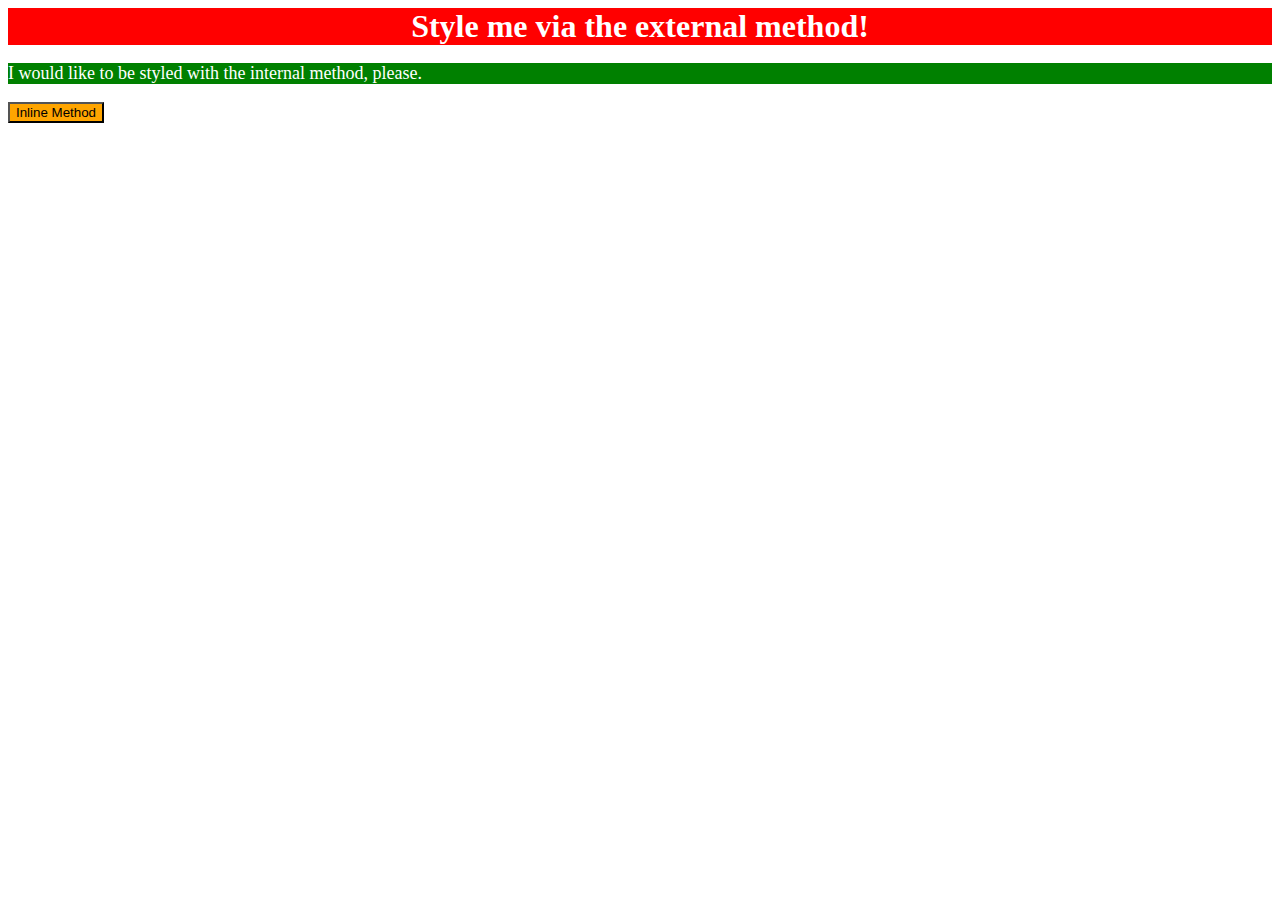
<file: foundations/01-css-methods/index.html>
<!DOCTYPE html>
<html lang="en">
  <head>
    <meta charset="UTF-8">
    <meta http-equiv="X-UA-Compatible" content="IE=edge">
    <meta name="viewport" content="width=device-width, initial-scale=1.0">
    <title>Methods for Adding CSS</title>
    <link rel="stylesheet" href="./styles.css">
    <style>
      p {
        background-color: green;
        color: white;
        font-size: 18px;
      }
    </style>
  </head>
  <body>
    <div>Style me via the external method!</div>
    <p>I would like to be styled with the internal method, please.</p>
    <button style="background-color: orange;" style="font-size: 18px">Inline Method</button>
  </body>
</html>
</file>
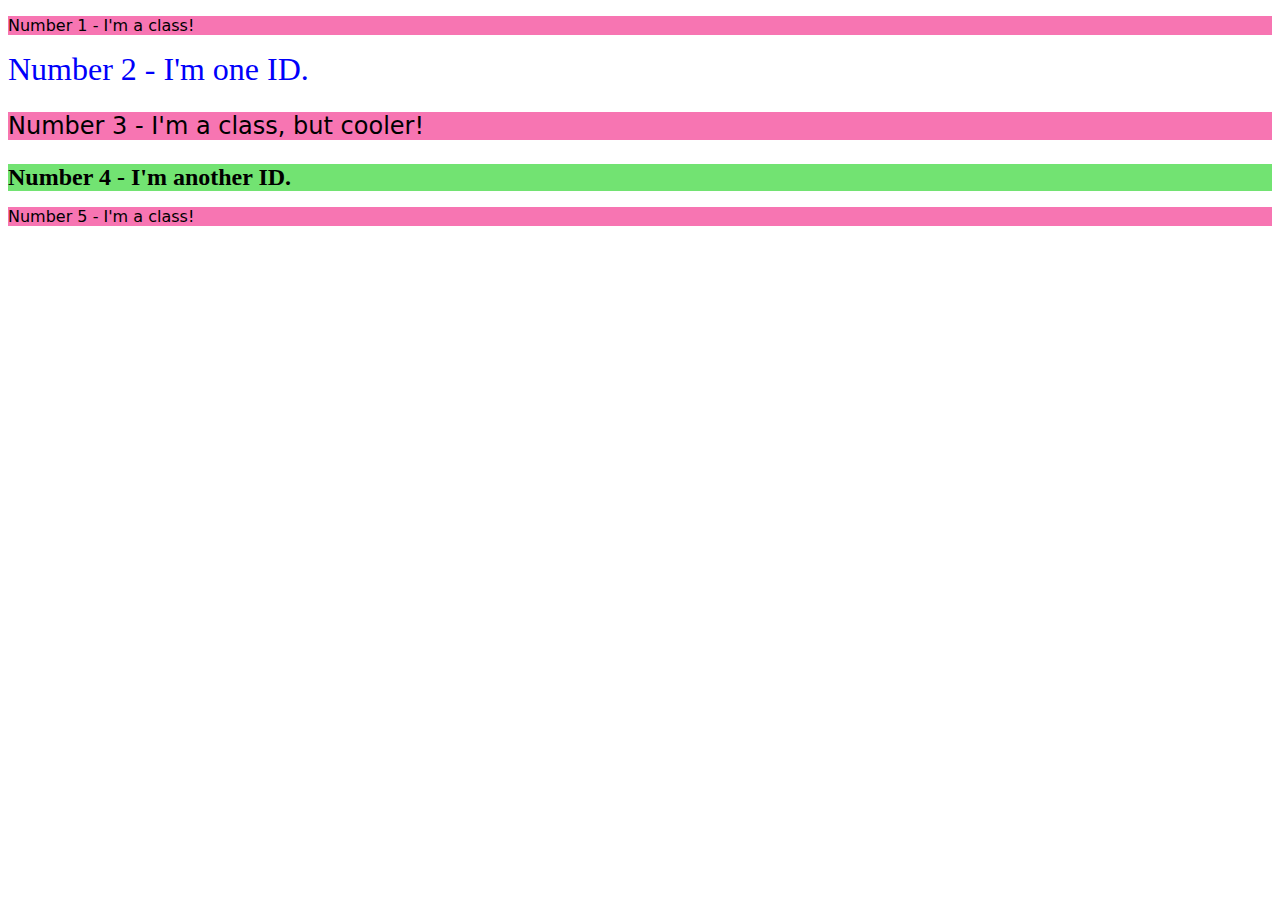
<file: foundations/02-class-id-selectors/index.html>
<!DOCTYPE html>
<html lang="en">
  <head>
    <meta charset="UTF-8">
    <meta http-equiv="X-UA-Compatible" content="IE=edge">
    <meta name="viewport" content="width=device-width, initial-scale=1.0">
    <title>Class and ID Selectors</title>
    <link rel="stylesheet" href="style.css">
  </head>
  <body>
    <p class="odds">Number 1 - I'm a class!</p>
    <div id="num2">Number 2 - I'm one ID.</div>
    <p class="odds num3">Number 3 - I'm a class, but cooler!</p>
    <div id="num4">Number 4 - I'm another ID.</div>
    <p class="odds">Number 5 - I'm a class!</p>
  </body>
</html>
</file>
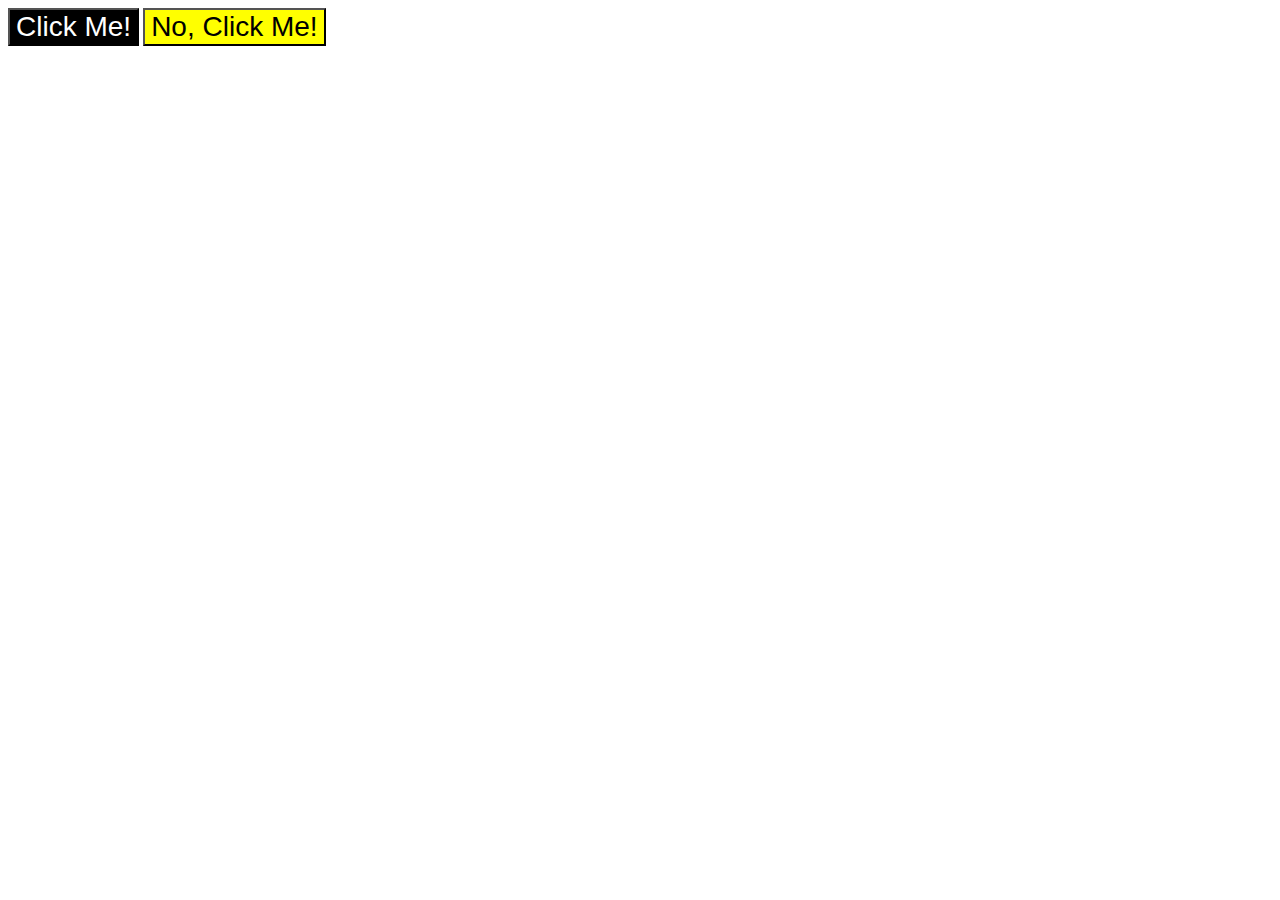
<file: foundations/03-grouping-selectors/index.html>
<!DOCTYPE html>
<html lang="en">
  <head>
    <meta charset="UTF-8">
    <meta http-equiv="X-UA-Compatible" content="IE=edge">
    <meta name="viewport" content="width=device-width, initial-scale=1.0">
    <title>Grouping Selectors</title>
    <link rel="stylesheet" href="style.css">
  </head>
  <body>
    <button class="boring">Click Me!</button>
    <button class="ew">No, Click Me!</button>
  </body>
</html>
</file>
<file: foundations/01-css-methods/styles.css>
div{
    background-color: red;
    color: white;
    font-size: 32px;
    text-align: center;
    font-weight: bold;
}
</file>
<file: foundations/02-class-id-selectors/style.css>
.odds{
    background-color: rgb(247, 117, 178);
    font-family: Verdana,'DejaVu Sans', sans-serif;
}

.odds.num3, #num4{
    font-size: 24px;
}

#num2{
    color: rgb(0, 0, 250);
    font-size: 32px;
}

#num4{
    background-color: rgb(114, 227, 114);
    font-weight: bold;
}
</file>
<file: foundations/03-grouping-selectors/style.css>
.boring{
    background-color: black;
    color: white;
}

.ew{
    background-color: yellow;
}

.boring, .ew{
    font-size: 28px;
    font-family: 'Helvetica', 'Times New Roman', sans-serif;
}
</file>
